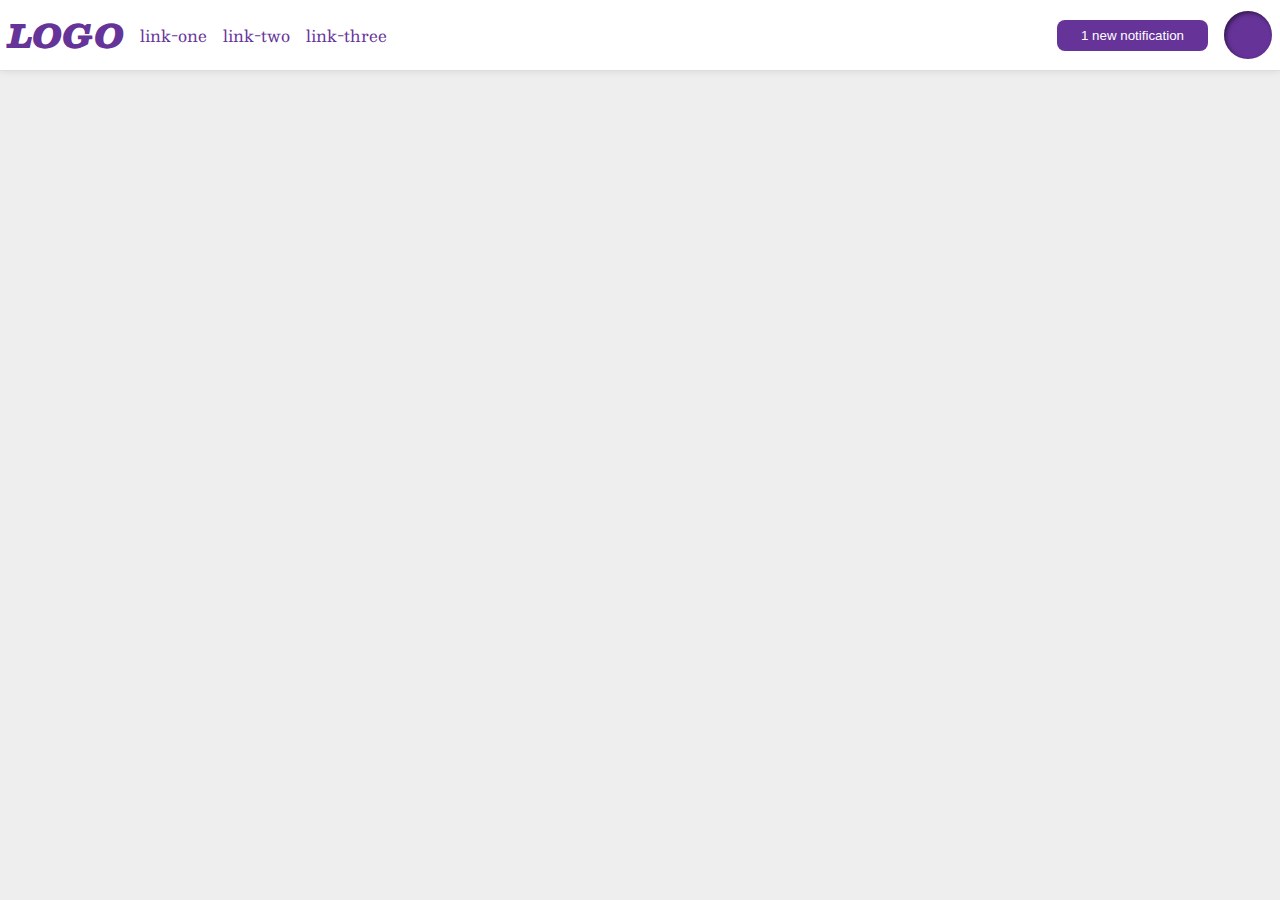
<file: flex/03-flex-header-2/index.html>
<!DOCTYPE html>
<html lang="en">
<head>
  <meta charset="UTF-8">
  <meta http-equiv="X-UA-Compatible" content="IE=edge">
  <meta name="viewport" content="width=device-width, initial-scale=1.0">
  <title>Flex Header 2</title>
  <link rel="stylesheet" href="style.css">
</head>
<body>
  <div class="header">
    <div class="left">
      <div class="logo">
        LOGO
      </div>
      <ul class="links">
        <li><a href="google.com">link-one</a></li>
        <li><a href="google.com">link-two</a></li>
        <li><a href="google.com">link-three</a></li>
      </ul>
    </div>

    <div class="right">
      <button class="notifications">
        1 new notification
      </button>
      <div class="profile-image">
    </div>
  </div>
</body>
</html>
</file>
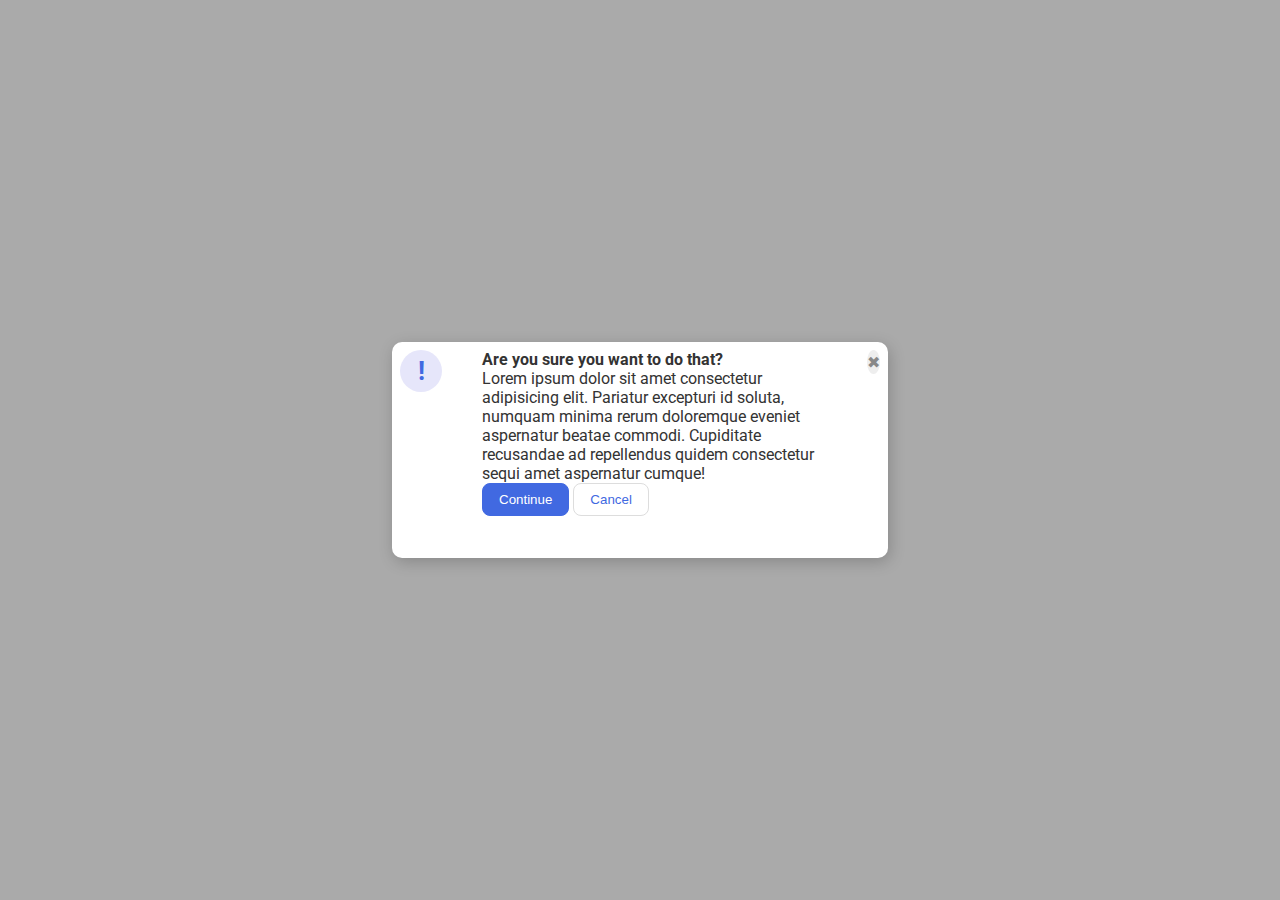
<file: flex/05-flex-modal/index.html>
<!DOCTYPE html>
<html lang="en">
<head>
  <meta charset="UTF-8">
  <meta http-equiv="X-UA-Compatible" content="IE=edge">
  <meta name="viewport" content="width=device-width, initial-scale=1.0">
  <link rel="stylesheet" href="style.css">
  <title>Modal</title>
</head>
<body>
  <div class="modal">
    <div class="icon">!</div>
    <div class="middle">
      <div class="header">Are you sure you want to do that?</div>
      <div class="text">Lorem ipsum dolor sit amet consectetur adipisicing elit. Pariatur excepturi id soluta, numquam minima rerum doloremque eveniet aspernatur beatae commodi. Cupiditate recusandae ad repellendus quidem consectetur sequi amet aspernatur cumque!</div>
      <button class="continue">Continue</button>
      <button class="cancel">Cancel</button>
    </div>
    <div class="close-button">✖</div>
  </div>
</body>
</html>
</file>
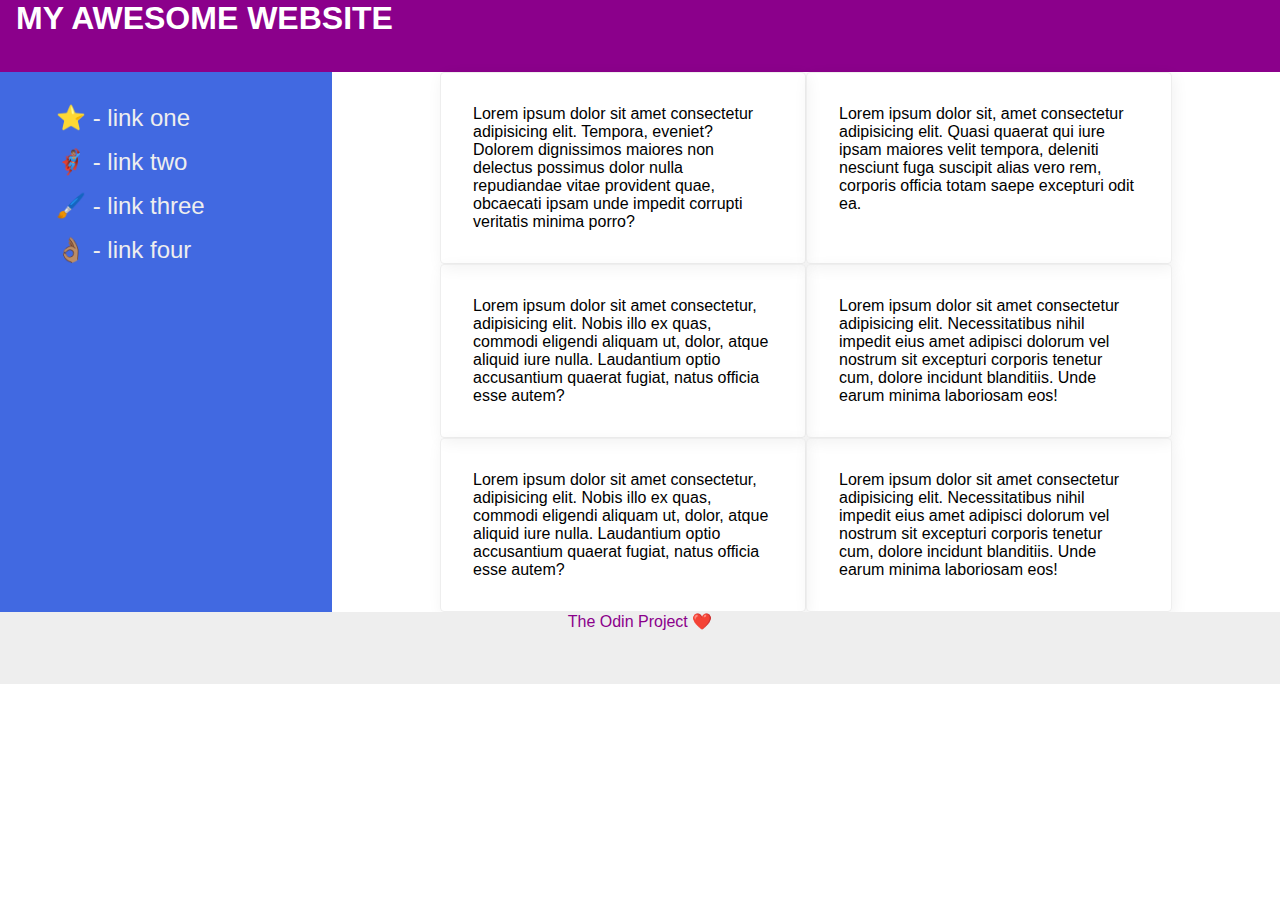
<file: flex/07-flex-layout-2/index.html>
<!DOCTYPE html>
<html lang="en">
<head>
  <meta charset="UTF-8">
  <meta http-equiv="X-UA-Compatible" content="IE=edge">
  <meta name="viewport" content="width=device-width, initial-scale=1.0">
  <title>The Holy Grail</title>
  <link rel="stylesheet" href="style.css">
</head>
<body>
  <div class="header">
    MY AWESOME WEBSITE
  </div>
  
  <div class="content">
    <div class="sidebar">
      <ul>
        <li><a href="google.com">⭐ - link one</a></li>
        <li><a href="google.com">🦸🏽‍♂️ - link two</a></li>
        <li><a href="google.com">🖌️ - link three</a></li>
        <li><a href="google.com">👌🏽 - link four</a></li>
      </ul>
    </div>

    <div class="cards">
      <div class="card">Lorem ipsum dolor sit amet consectetur adipisicing elit. Tempora, eveniet? Dolorem dignissimos maiores non delectus possimus dolor nulla repudiandae vitae provident quae, obcaecati ipsam unde impedit corrupti veritatis minima porro?</div>
      <div class="card">Lorem ipsum dolor sit, amet consectetur adipisicing elit. Quasi quaerat qui iure ipsam maiores velit tempora, deleniti nesciunt fuga suscipit alias vero rem, corporis officia totam saepe excepturi odit ea.</div>
      <div class="card">Lorem ipsum dolor sit amet consectetur, adipisicing elit. Nobis illo ex quas, commodi eligendi aliquam ut, dolor, atque aliquid iure nulla. Laudantium optio accusantium quaerat fugiat, natus officia esse autem?</div>
      <div class="card">Lorem ipsum dolor sit amet consectetur adipisicing elit. Necessitatibus nihil impedit eius amet adipisci dolorum vel nostrum sit excepturi corporis tenetur cum, dolore incidunt blanditiis. Unde earum minima laboriosam eos!</div>
      <div class="card">Lorem ipsum dolor sit amet consectetur, adipisicing elit. Nobis illo ex quas, commodi eligendi aliquam ut, dolor, atque aliquid iure nulla. Laudantium optio accusantium quaerat fugiat, natus officia esse autem?</div>
      <div class="card">Lorem ipsum dolor sit amet consectetur adipisicing elit. Necessitatibus nihil impedit eius amet adipisci dolorum vel nostrum sit excepturi corporis tenetur cum, dolore incidunt blanditiis. Unde earum minima laboriosam eos!</div>
    </div>
  </div>


  <div class="footer">
    The Odin Project ❤️
  </div>
</body>
</html>
</file>
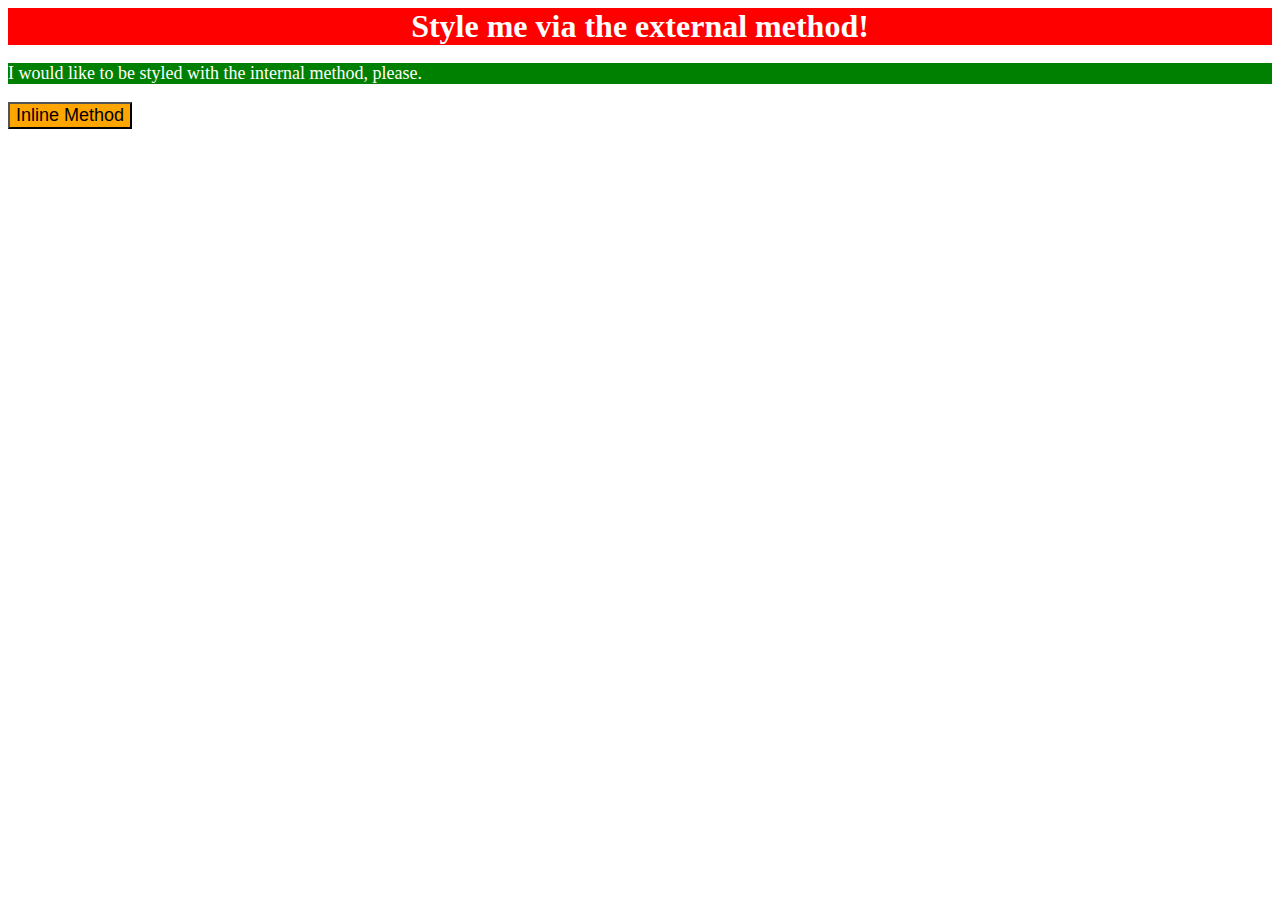
<file: foundations/01-css-methods/index.html>
<!DOCTYPE html>
<html lang="en">
<head>
  <meta charset="UTF-8">
  <meta http-equiv="X-UA-Compatible" content="IE=edge">
  <meta name="viewport" content="width=device-width, initial-scale=1.0">
  <title>Methods for Adding CSS</title>

  <link rel="stylesheet" href="style.css">

  <style>
    p {
      color: white;
      background-color: green;
      font-size: 18px;
    }






  </style>
</head>
<body>
  <div>Style me via the external method!</div>
  <p>I would like to be styled with the internal method, please.</p>
  <button style="background-color: orange; font-size: 18px;">Inline Method</button>
</body>
</html>
</file>
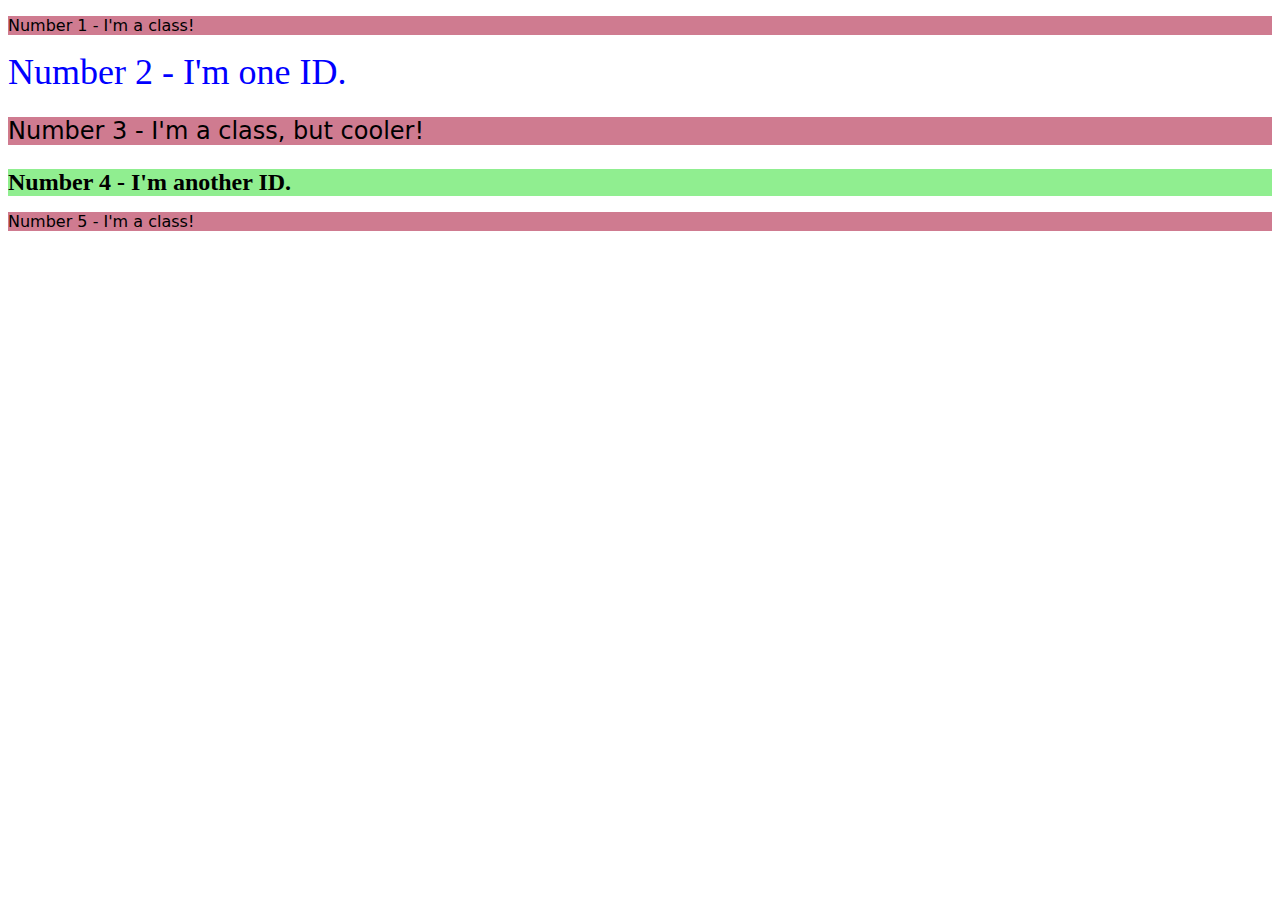
<file: foundations/02-class-id-selectors/index.html>
<!DOCTYPE html>
<html lang="en">
<head>
  <meta charset="UTF-8">
  <meta http-equiv="X-UA-Compatible" content="IE=edge">
  <meta name="viewport" content="width=device-width, initial-scale=1.0">
  <title>Class and ID Selectors</title>
  <link rel="stylesheet" href="style.css">
</head>
<body>
  <p class="hello">Number 1 - I'm a class!</p>
  <div id="two">Number 2 - I'm one ID.</div>
  <p class="hello there">Number 3 - I'm a class, but cooler!</p>
  <div id="four">Number 4 - I'm another ID.</div>
  <p class="hello">Number 5 - I'm a class!</p>
</body>
</html>
</file>
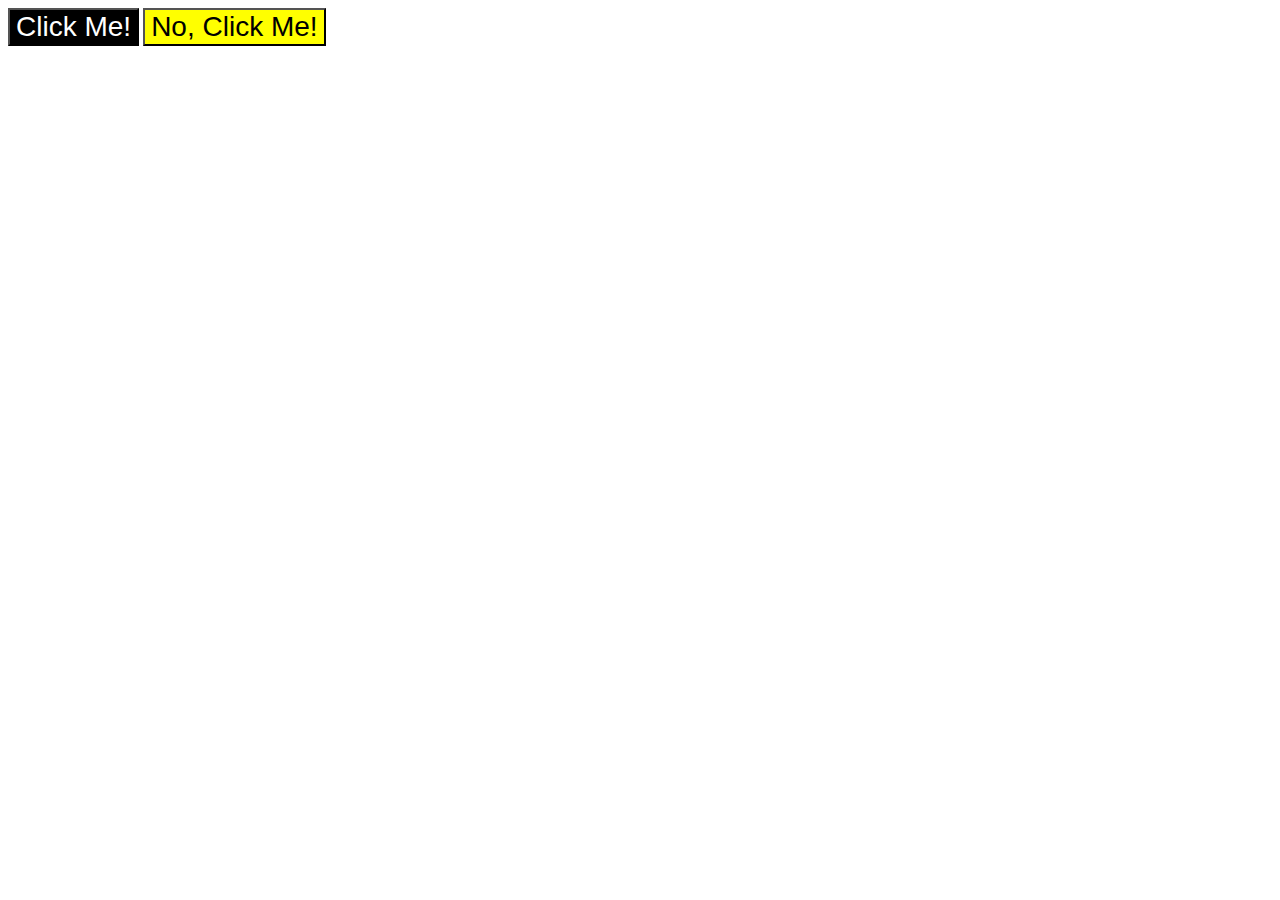
<file: foundations/03-grouping-selectors/index.html>
<!DOCTYPE html>
<html lang="en">
<head>
  <meta charset="UTF-8">
  <meta http-equiv="X-UA-Compatible" content="IE=edge">
  <meta name="viewport" content="width=device-width, initial-scale=1.0">
  <title>Grouping Selectors</title>
  <link rel="stylesheet" href="style.css">
</head>
<body>
  <button class="one">Click Me!</button>
  <button class="two">No, Click Me!</button>
</body>
</html>
</file>
<file: flex/03-flex-header-2/style.css>
/* this is some magical font-importing.  
you'll learn about it later. */
@import url('https://fonts.googleapis.com/css2?family=Besley:ital,wght@0,400;1,900&display=swap');

body {
  margin: 0;
  background: #eee;
  font-family: Besley, serif;
}

.header {
  background: white;
  border-bottom: 1px solid #ddd;
  box-shadow: 0 0 8px rgba(0,0,0,.1);
  display: flex;
  justify-content: space-between;
  padding: 8px;
}

.profile-image {
  background: rebeccapurple;
  box-shadow: inset 2px 2px 4px rgba(0,0,0,.5);
  border-radius: 50%;
  width: 48px;
  height:  48px;
}

.logo {
  color: rebeccapurple;
  font-size: 32px;
  font-weight: 900;
  font-style: italic;
}

button {
  border: none;
  border-radius: 8px;
  background: rebeccapurple;
  color: white;
  padding: 8px 24px;
}

a {
  /* this removes the line under our links */
  text-decoration: none;
  color: rebeccapurple;
}

ul {
  list-style-type: none;
  display: flex;
  margin: 0;
  padding: 0;
  gap: 16px;
}

.left, .right {
  display: flex;
  align-items: center;
  gap: 16px;
}
</file>
<file: flex/05-flex-modal/style.css>
@import url('https://fonts.googleapis.com/css2?family=Roboto:wght@400;700&display=swap');

html, body {
  height: 100%;
}

body {
  font-family: Roboto, sans-serif;
  margin: 0;
  background: #aaa;
  color: #333;
  /* I'll give you this one for free lol */
  display: flex;
  align-items: center;
  justify-content: center;
}

.modal {
  background: white;
  width: 480px;
  height: 200px;
  border-radius: 10px;
  box-shadow: 2px 4px 16px rgba(0,0,0,.2);
  display: flex;
  padding: 8px;
  justify-content: space-between;
  gap: 40px;
}

.icon {
  color: royalblue;
  font-size: 26px;
  font-weight: 700;
  background: lavender;
  width: 42px;
  height: 42px;
  border-radius: 50%;
  display: flex;
  align-items: center;
  justify-content: center;
  flex-shrink: 0;
}

.close-button {
  background: #eee;
  border-radius: 50%;
  color: #888;
  font-weight: 400;
  font-size: 16px;
  height: 24px;
  width: 24px;
  display: flex;
  align-items: center;
  justify-content: center;
}

button {
  padding: 8px 16px;
  border-radius: 8px;
}

button.continue {
  background: royalblue;
  border: 1px solid royalblue;
  color: white;
}

button.cancel {
  background: white;
  border: 1px solid #ddd;
  color: royalblue;
}

.header {
  font-weight: bold;
}

.middle {
  
}
</file>
<file: flex/07-flex-layout-2/style.css>
body {
  font-family: -apple-system, BlinkMacSystemFont, 'Segoe UI', Roboto, Oxygen, Ubuntu, Cantarell, 'Open Sans', 'Helvetica Neue', sans-serif;
  margin: 0;
  min-height: 100vh;
  display: flex;
  flex-direction: column;
  flex: 1;
}

.header {
  height: 72px;
  background: darkmagenta;
  color: white;
  font-size: 32px;
  font-weight: 900;
  display: flex;
  padding: 0 16px;
}

.content {
  display: flex;
  flex-direction: row;
}

.footer {
  height: 72px;
  background: #eee;
  color: darkmagenta;
  display: flex;
  justify-content: center;
  align-content: center;
}

.sidebar {
  width: 300px;
  background: royalblue;
  flex-shrink: 0;
  padding: 16px;
}

.cards {
  display: flex;
  flex-wrap: wrap;
  justify-content: center;
}

.card {
  border: 1px solid #eee;
  box-shadow: 2px 4px 16px rgba(0,0,0,.06);
  border-radius: 4px;
  padding: 32px;
  width: 300px;
}

ul {
  list-style: none;
}

a {
  text-decoration: none;
  color: #eee;
  font-size: 24px;
}

li {
  margin-bottom: 16px;
}
</file>
<file: foundations/01-css-methods/style.css>
div {
    color: white;
    background-color: red;
    font-size: 32px;
    font-weight: 700;
    text-align: center;
}
</file>
<file: foundations/02-class-id-selectors/style.css>
.hello {
    background-color: rgb(207, 123, 144);
    font-family: Verdana, DejaVu Sans, sans-serif;
}

#two {
    color: blue;
    font-size: 36px;
}

.there {
    font-size: 24px;
}

#four {
    background-color: lightgreen;
    font-size: 24px;
    font-weight: bold;
}
</file>
<file: foundations/03-grouping-selectors/style.css>
.one {
    color: white;
    background-color: black;
}
.two {
    background-color: yellow;
}
.one,
.two {
    font-size: 28px;
    font-family: Helvetica, 'Times New Roman', sans-serif;
}
</file>
